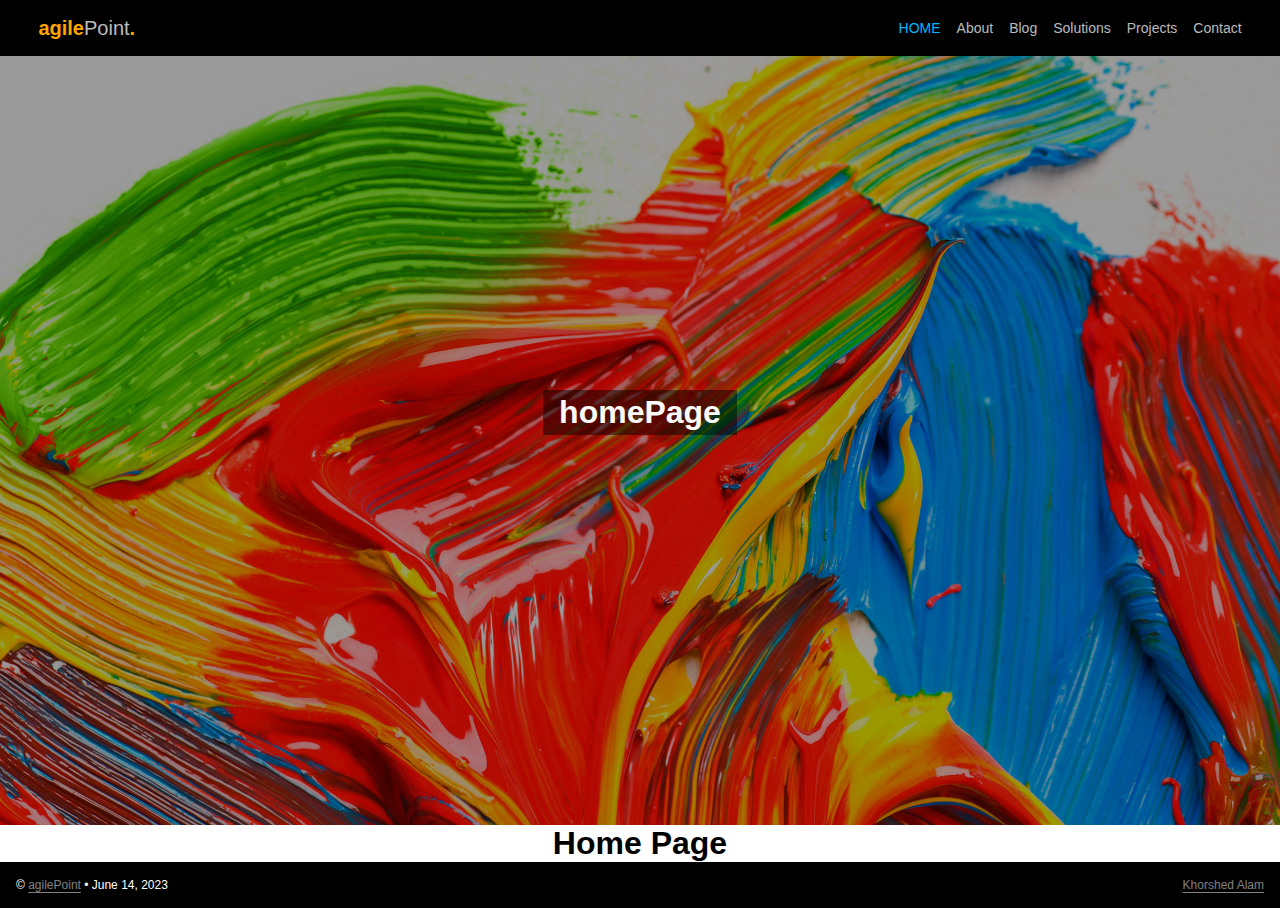
<file: index.html>
<!DOCTYPE html>
<html lang="en">
<head>
    <meta charset="UTF-8">
    <meta http-equiv="X-UA-Compatible" content="IE=edge">
    <meta name="viewport" content="width=device-width, initial-scale=1.0">
    <title>activePage-indicator</title>
    <link rel="stylesheet" href="style.css">
</head>
<body>
    <!-- header & nav -->
    <header class="header">
        <div class="header__content">
            <nav class="nav">
                <a href="" class="logo"><span>agile</span>Point<span>.</span></a>

                <ul class="nav__list">
                    <li class="nav__item">
                        <a href="/" class="nav__link">Home</a>
                    </li>
                    <li class="nav__item">
                        <a href="/about.html" class="nav__link">About</a>
                    </li>
                    <li class="nav__item">
                        <a href="/blog.html" class="nav__link">Blog</a>
                    </li>
                    <li class="nav__item">
                        <a href="/solutions.html" class="nav__link">Solutions</a>
                    </li>
                    <li class="nav__item">
                        <a href="/projects.html" class="nav__link">Projects</a>
                    </li>
                    <li class="nav__item">
                        <a href="/contact.html" class="nav__link">Contact</a>
                    </li>
                </ul>
            </nav>
        </div>

        <!-- hero area -->
        <section class="hero__area">
            <h2>homePage</h2>
        </section>
    </header>

    <!-- main -->
    <main>
        <section>
            <h1>Home Page</h1>
        </section>
    </main>

    <!-- footer -->
    <footer>
        <p>&copy; <a href="#">agilePoint</a> &bullet; June 14, 2023</p>
        <p><a href="#">Khorshed Alam</a></p>
    </footer>


    <script src="index.js"></script>
</body>
</html>
</file>
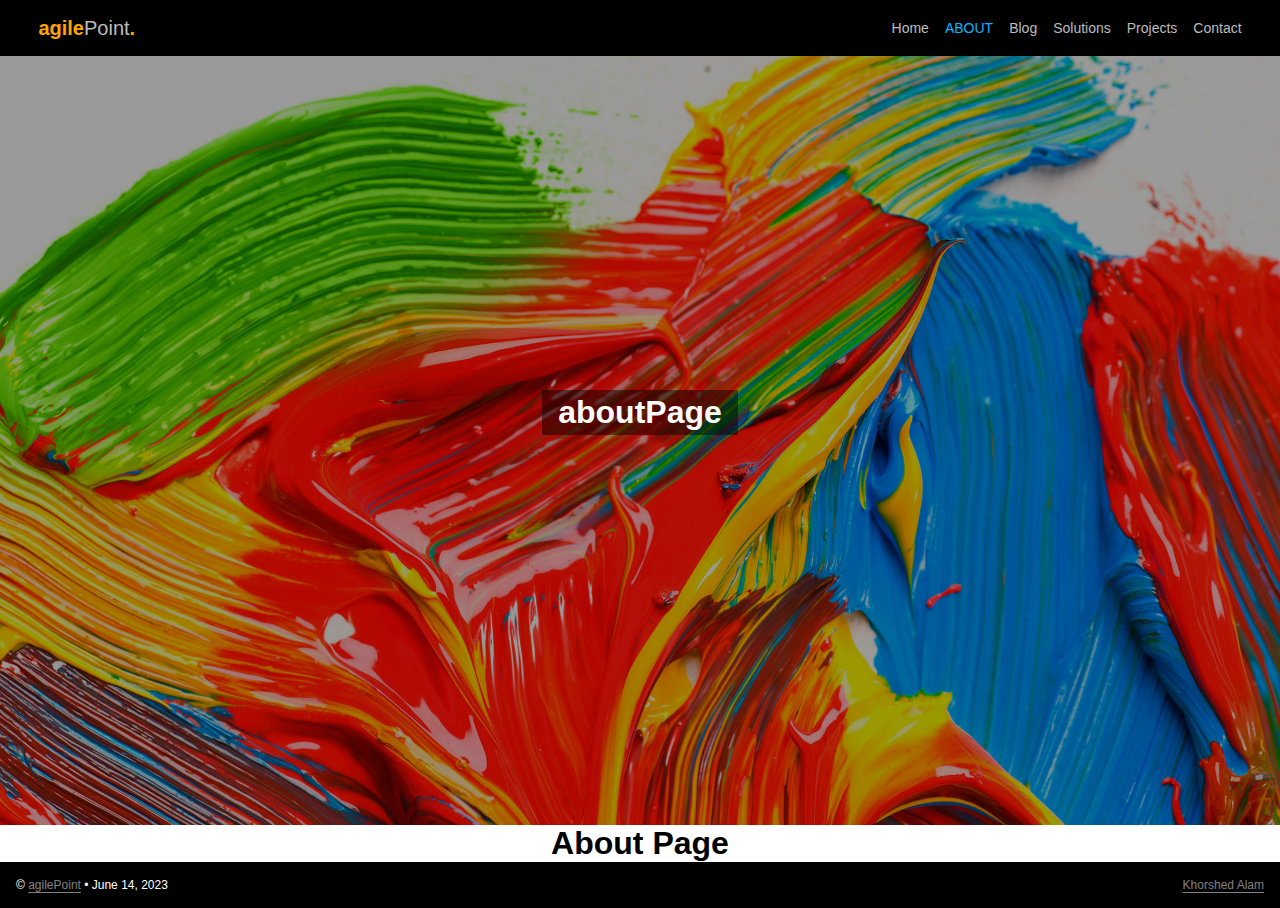
<file: about.html>
<!DOCTYPE html>
<html lang="en">
<head>
    <meta charset="UTF-8">
    <meta http-equiv="X-UA-Compatible" content="IE=edge">
    <meta name="viewport" content="width=device-width, initial-scale=1.0">
    <title>activePage-indicator</title>
    <link rel="stylesheet" href="style.css">
</head>
<body>
    
    <header class="header">
        <div class="header__content">
            <nav class="nav">
                <a href="" class="logo"><span>agile</span>Point<span>.</span></a>

                <ul class="nav__list">
                    <li class="nav__item">
                        <a href="/" class="nav__link">Home</a>
                    </li>
                    <li class="nav__item">
                        <a href="/about.html" class="nav__link">About</a>
                    </li>
                    <li class="nav__item">
                        <a href="/blog.html" class="nav__link">Blog</a>
                    </li>
                    <li class="nav__item">
                        <a href="/solutions.html" class="nav__link">Solutions</a>
                    </li>
                    <li class="nav__item">
                        <a href="/projects.html" class="nav__link">Projects</a>
                    </li>
                    <li class="nav__item">
                        <a href="/contact.html" class="nav__link">Contact</a>
                    </li>
                </ul>
            </nav>
        </div>

        <section class="hero__area">
            <h2>aboutPage</h2>
        </section>
    </header>

    <main>
        <section>
            <h1>About Page</h1>
        </section>
    </main>

     <!-- footer -->
     <footer>
        <p>&copy; <a href="#">agilePoint</a> &bullet; June 14, 2023</p>
        <p><a href="#">Khorshed Alam</a></p>
    </footer>


    <script src="index.js"></script>
</body>
</html>
</file>
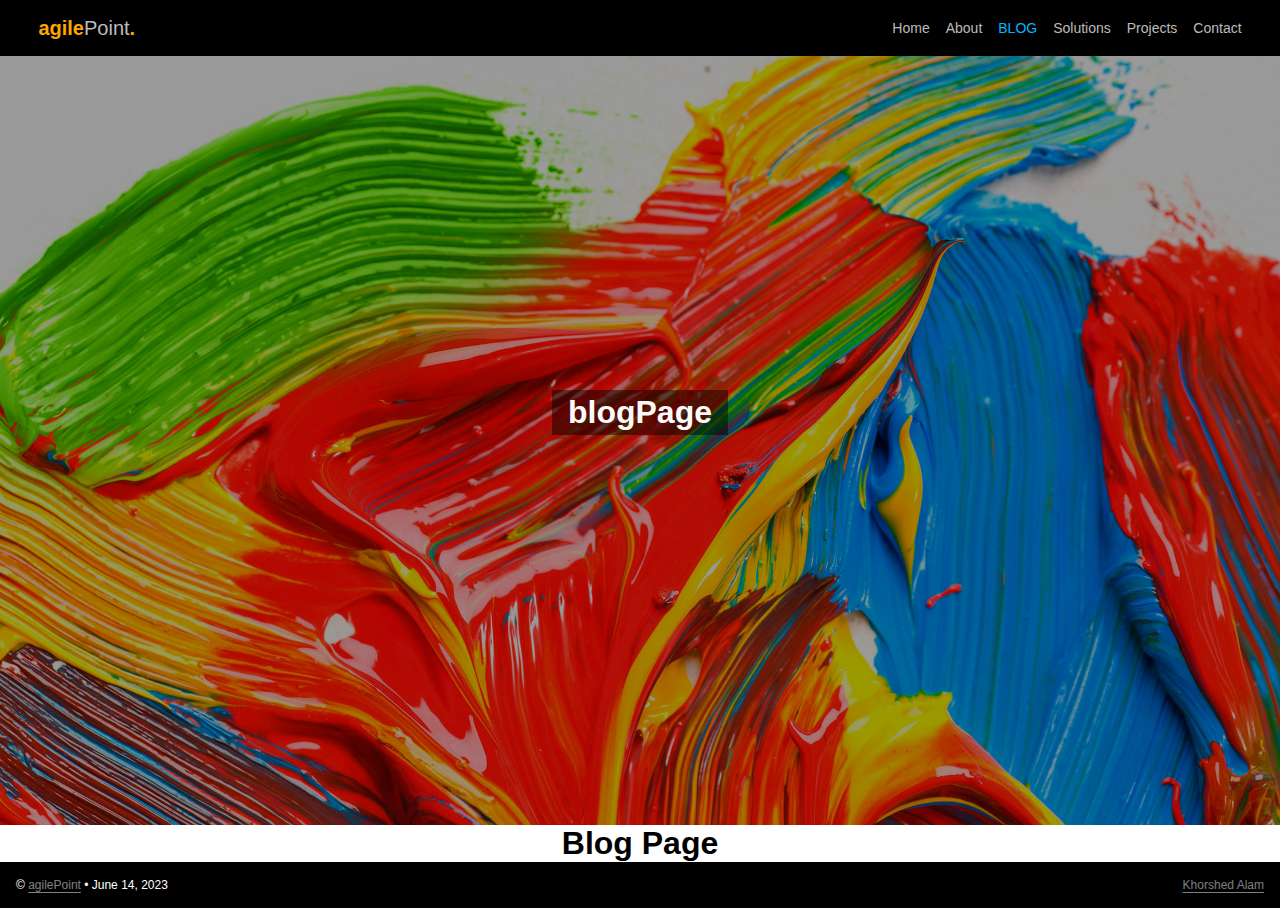
<file: blog.html>
<!DOCTYPE html>
<html lang="en">
<head>
    <meta charset="UTF-8">
    <meta http-equiv="X-UA-Compatible" content="IE=edge">
    <meta name="viewport" content="width=device-width, initial-scale=1.0">
    <title>activePage-indicator</title>
    <link rel="stylesheet" href="style.css">
</head>
<body>
    
    <header class="header">
        <div class="header__content">
            <nav class="nav">
                <a href="" class="logo"><span>agile</span>Point<span>.</span></a>

                <ul class="nav__list">
                    <li class="nav__item">
                        <a href="/" class="nav__link">Home</a>
                    </li>
                    <li class="nav__item">
                        <a href="/about.html" class="nav__link">About</a>
                    </li>
                    <li class="nav__item">
                        <a href="/blog.html" class="nav__link">Blog</a>
                    </li>
                    <li class="nav__item">
                        <a href="/solutions.html" class="nav__link">Solutions</a>
                    </li>
                    <li class="nav__item">
                        <a href="/projects.html" class="nav__link">Projects</a>
                    </li>
                    <li class="nav__item">
                        <a href="/contact.html" class="nav__link">Contact</a>
                    </li>
                </ul>
            </nav>
        </div>

        <section class="hero__area">
            <h2>blogPage</h2>
        </section>
    </header>

    <main>
        <section>
            <h1>Blog Page</h1>
        </section>
    </main>

     <!-- footer -->
     <footer>
        <p>&copy; <a href="#">agilePoint</a> &bullet; June 14, 2023</p>
        <p><a href="#">Khorshed Alam</a></p>
    </footer>


    <script src="index.js"></script>
</body>
</html>
</file>
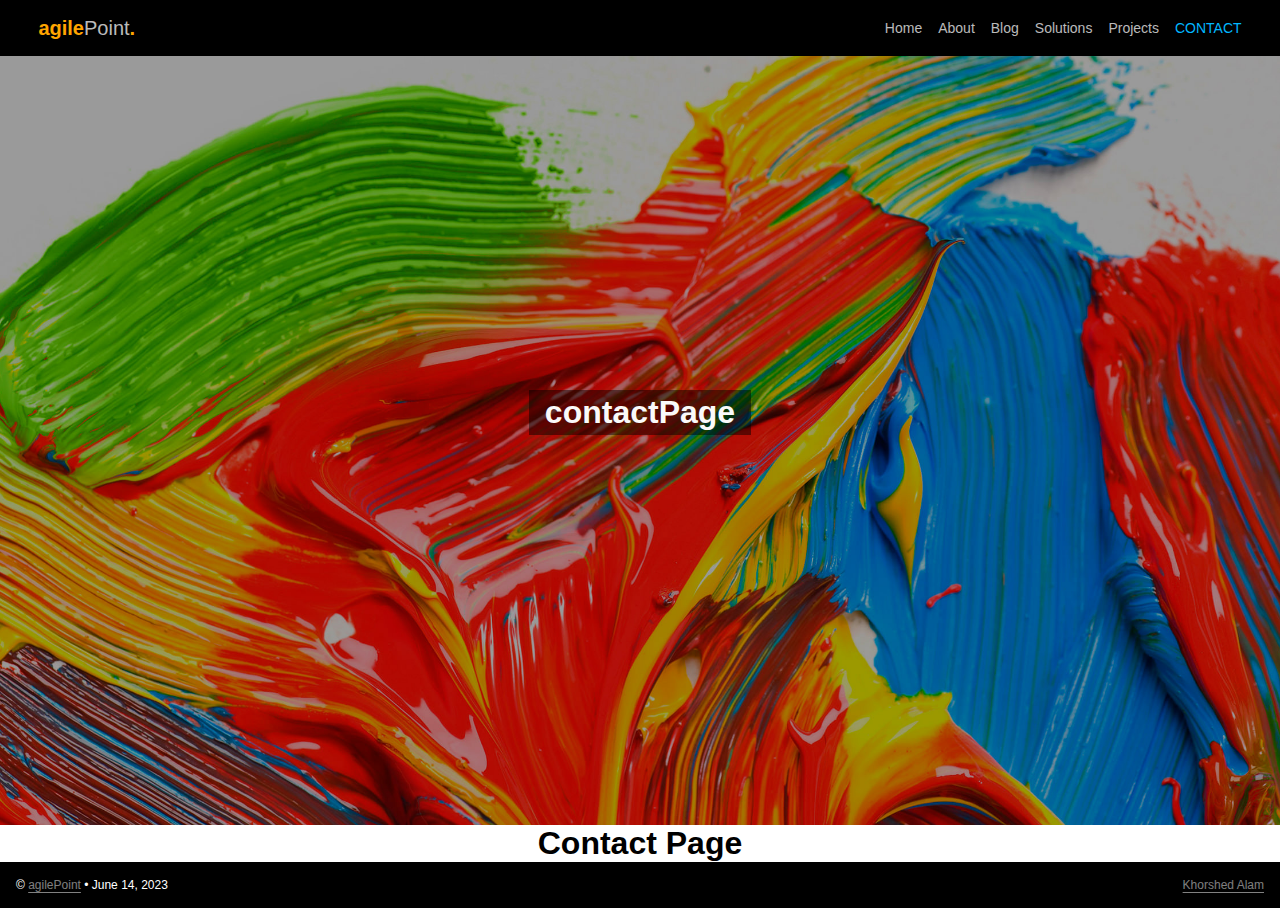
<file: contact.html>
<!DOCTYPE html>
<html lang="en">
<head>
    <meta charset="UTF-8">
    <meta http-equiv="X-UA-Compatible" content="IE=edge">
    <meta name="viewport" content="width=device-width, initial-scale=1.0">
    <title>activePage-indicator</title>
    <link rel="stylesheet" href="style.css">
</head>
<body>
    
    <header class="header">
        <div class="header__content">
            <nav class="nav">
                <a href="" class="logo"><span>agile</span>Point<span>.</span></a>

                <ul class="nav__list">
                    <li class="nav__item">
                        <a href="/" class="nav__link">Home</a>
                    </li>
                    <li class="nav__item">
                        <a href="/about.html" class="nav__link">About</a>
                    </li>
                    <li class="nav__item">
                        <a href="/blog.html" class="nav__link">Blog</a>
                    </li>
                    <li class="nav__item">
                        <a href="/solutions.html" class="nav__link">Solutions</a>
                    </li>
                    <li class="nav__item">
                        <a href="/projects.html" class="nav__link">Projects</a>
                    </li>
                    <li class="nav__item">
                        <a href="/contact.html" class="nav__link">Contact</a>
                    </li>
                </ul>
            </nav>
        </div>

        <section class="hero__area">
            <h2>contactPage</h2>
        </section>
    </header>

    <main>
        <section>
            <h1>Contact Page</h1>
        </section>
    </main>

     <!-- footer -->
     <footer>
        <p>&copy; <a href="#">agilePoint</a> &bullet; June 14, 2023</p>
        <p><a href="#">Khorshed Alam</a></p>
    </footer>


    <script src="index.js"></script>
</body>
</html>
</file>
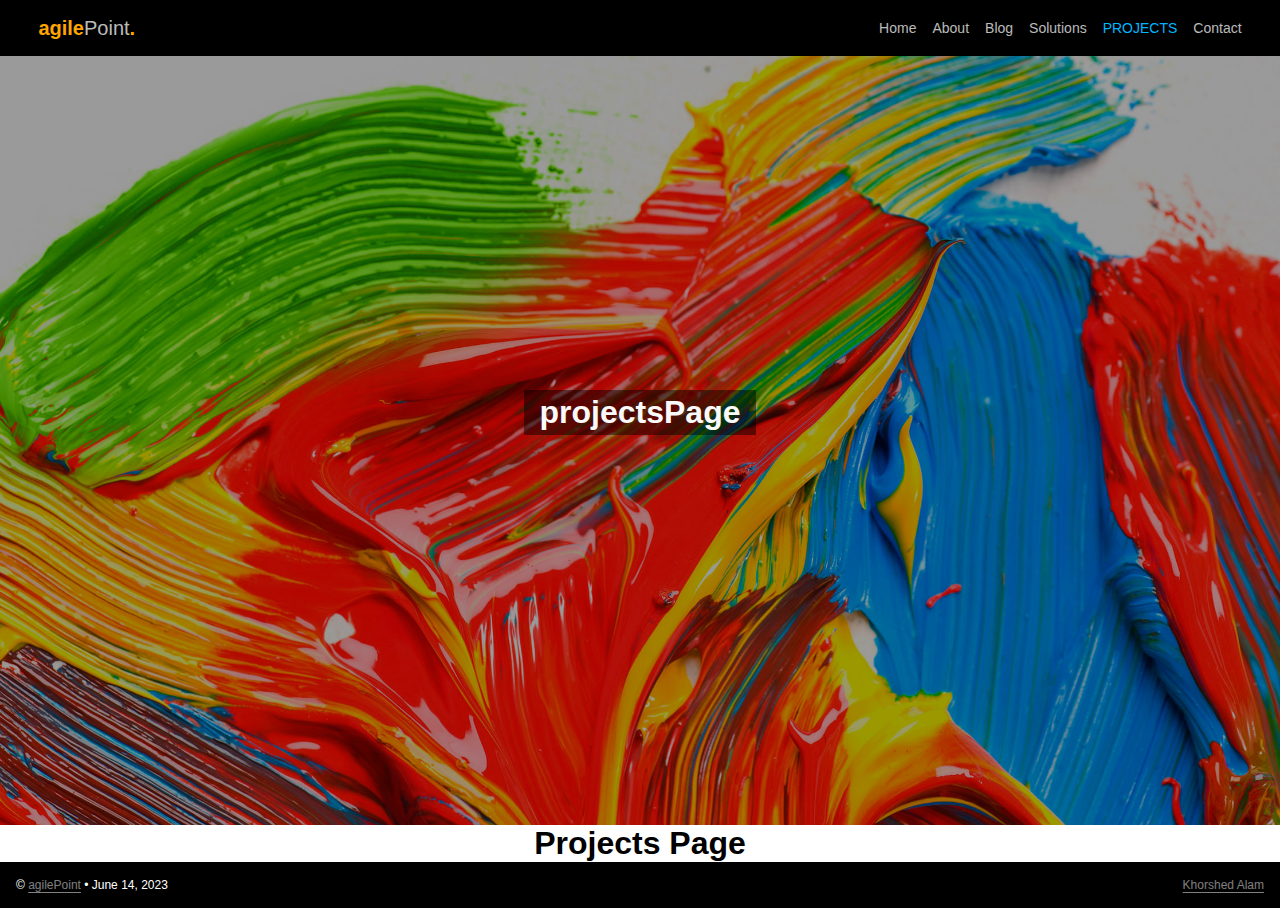
<file: projects.html>
<!DOCTYPE html>
<html lang="en">
<head>
    <meta charset="UTF-8">
    <meta http-equiv="X-UA-Compatible" content="IE=edge">
    <meta name="viewport" content="width=device-width, initial-scale=1.0">
    <title>activePage-indicator</title>
    <link rel="stylesheet" href="style.css">
</head>
<body>
    
    <header class="header">
        <div class="header__content">
            <nav class="nav">
                <a href="" class="logo"><span>agile</span>Point<span>.</span></a>

                <ul class="nav__list">
                    <li class="nav__item">
                        <a href="/" class="nav__link">Home</a>
                    </li>
                    <li class="nav__item">
                        <a href="/about.html" class="nav__link">About</a>
                    </li>
                    <li class="nav__item">
                        <a href="/blog.html" class="nav__link">Blog</a>
                    </li>
                    <li class="nav__item">
                        <a href="/solutions.html" class="nav__link">Solutions</a>
                    </li>
                    <li class="nav__item">
                        <a href="/projects.html" class="nav__link">Projects</a>
                    </li>
                    <li class="nav__item">
                        <a href="/contact.html" class="nav__link">Contact</a>
                    </li>
                </ul>
            </nav>
        </div>

        <section class="hero__area">
            <h2>projectsPage</h2>
        </section>
    </header>

    <main>
        <section>
            <h1>Projects Page</h1>
        </section>
    </main>

     <!-- footer -->
     <footer>
        <p>&copy; <a href="#">agilePoint</a> &bullet; June 14, 2023</p>
        <p><a href="#">Khorshed Alam</a></p>
    </footer>


    <script src="index.js"></script>
</body>
</html>
</file>
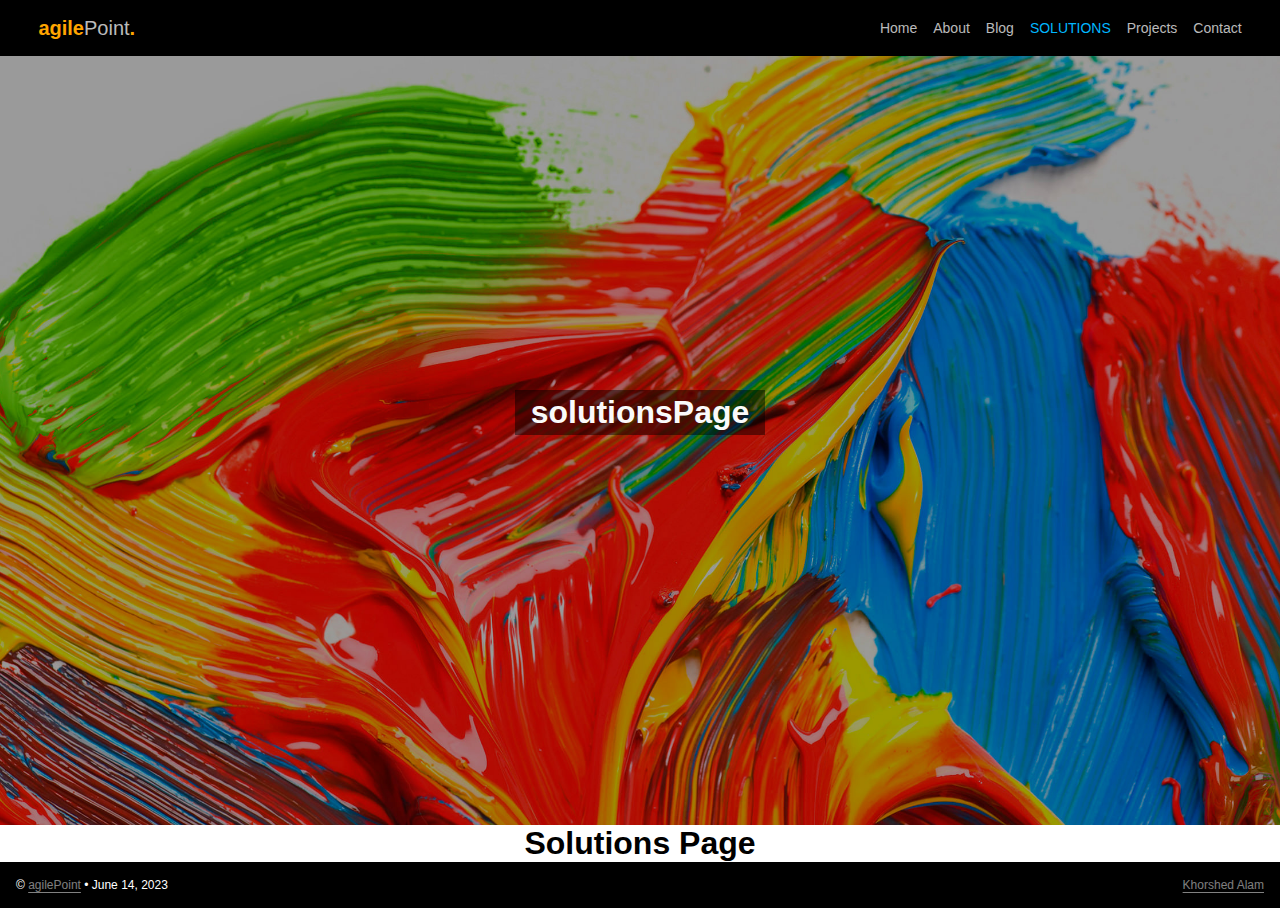
<file: solutions.html>
<!DOCTYPE html>
<html lang="en">
<head>
    <meta charset="UTF-8">
    <meta http-equiv="X-UA-Compatible" content="IE=edge">
    <meta name="viewport" content="width=device-width, initial-scale=1.0">
    <title>activePage-indicator</title>
    <link rel="stylesheet" href="style.css">
</head>
<body>
    
    <header class="header">
        <div class="header__content">
            <nav class="nav">
                <a href="" class="logo"><span>agile</span>Point<span>.</span></a>

                <ul class="nav__list">
                    <li class="nav__item">
                        <a href="/" class="nav__link">Home</a>
                    </li>
                    <li class="nav__item">
                        <a href="/about.html" class="nav__link">About</a>
                    </li>
                    <li class="nav__item">
                        <a href="/blog.html" class="nav__link">Blog</a>
                    </li>
                    <li class="nav__item">
                        <a href="/solutions.html" class="nav__link">Solutions</a>
                    </li>
                    <li class="nav__item">
                        <a href="/projects.html" class="nav__link">Projects</a>
                    </li>
                    <li class="nav__item">
                        <a href="/contact.html" class="nav__link">Contact</a>
                    </li>
                </ul>
            </nav>
        </div>

        <section class="hero__area">
            <h2>solutionsPage</h2>
        </section>
    </header>

    <main>
        <section>
            <h1>Solutions Page</h1>
        </section>
    </main>

     <!-- footer -->
     <footer>
        <p>&copy; <a href="#">agilePoint</a> &bullet; June 14, 2023</p>
        <p><a href="#">Khorshed Alam</a></p>
    </footer>


    <script src="index.js"></script>
</body>
</html>
</file>
<file: style.css>
* {
    margin: 0;
    padding: 0;
    box-sizing: border-box;
    list-style: none;
    border: none;
    outline: none;
    text-decoration: none;
    font-family: Arial, Helvetica, sans-serif;
}

/* header & nav */
.nav {
    width: 100%;
    height: 3.5rem;
    padding: 0 3%;
    background-color: #000;
    display: flex;
    justify-content: space-between;
    align-items: center;
    position: fixed;
    top: 0;
    left: 0;
}

.logo {
    font-size: 1.25rem;
    font-weight: 300;
    color: #fafafabf;
    transition: .3s;
}

.logo span {
    font-weight: 900;
    color: orange;
}

.logo:hover{
    /* color: #00b7ff; */
}

.nav__list {
    display: flex;
    gap: 1rem;
}


.nav__link {
    position: relative;
    color: #fafafabf;
    font-size: 14px;
    font-weight: 300;
    transition: all 1s;
}

.active {
    color: #00b7ff;
    text-transform: uppercase;
}


.nav__link:hover {
    text-decoration: underline;
    text-underline-offset: 5px;
}

/* hero area */
.hero__area {
    width: 100%;
    height: calc(100vh - (3.5rem + 1.2rem));
    background: url(/img/parallax.jpg) no-repeat center;
    background-size: cover;
    display: flex;
    justify-content: center;
    align-items: center;
}

.hero__area h2{
    color: #fafafa;
    font-size: 2rem;
    padding: .25rem 1rem;
    background-color: #00000079;
}

/* main */
main section h1 {
    text-align: center;
}

/* footer */
footer{
    padding: 1rem;
    width: 100%;
    font-size: .75rem;
    color: #fff;
    background: #000;
    display: flex;
    justify-content: space-between;
    align-items: center;
}

footer a {
    color: #ffffff81;
    text-decoration: underline;
    text-underline-offset: 3px;
    transition: all 0.4s;
}

footer a:hover {
    color: orange;
    text-decoration: none;
}
</file>
